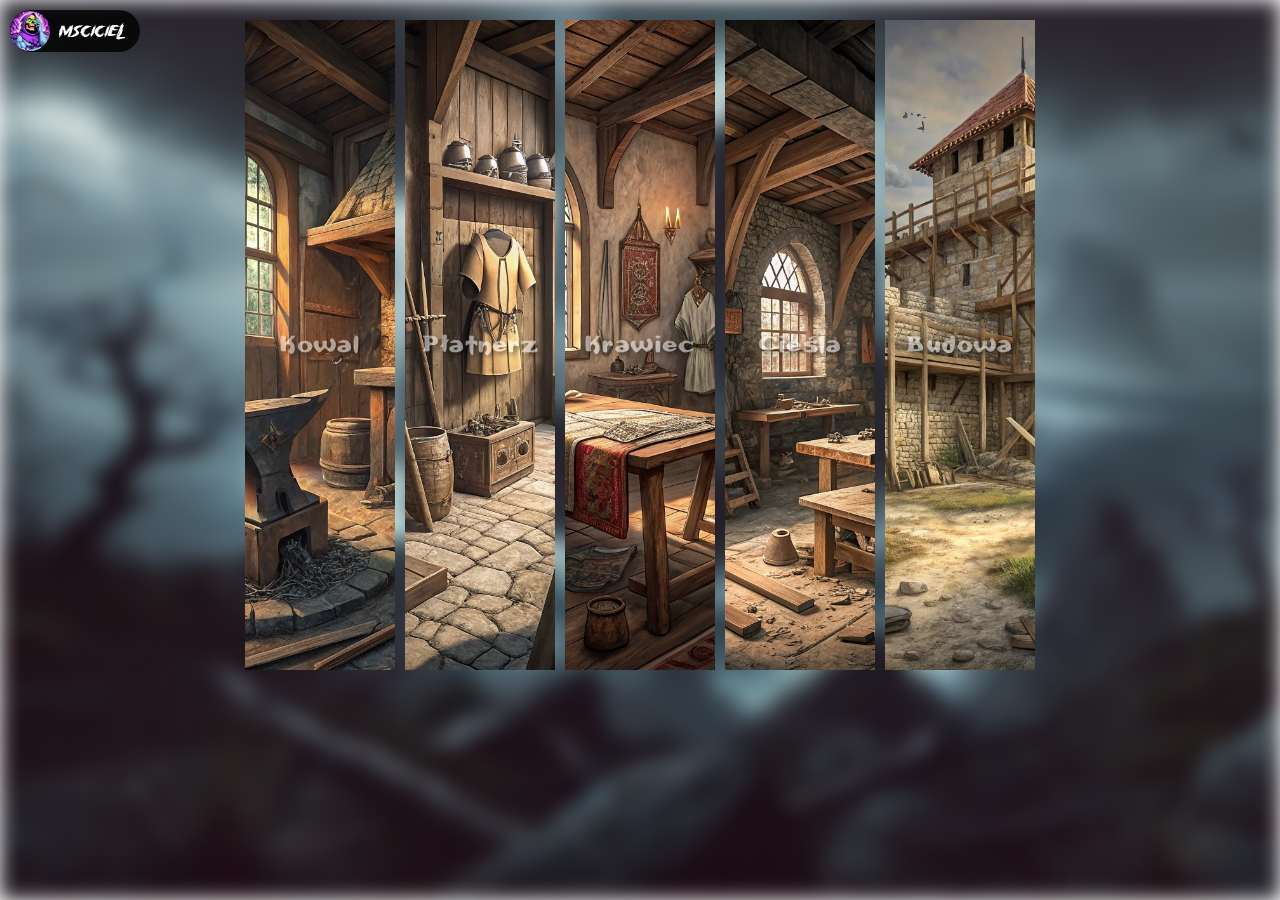
<file: index.html>
<!DOCTYPE html>
<html lang="pl">
<head>
    <meta charset="UTF-8">
    <meta name="viewport" content="width=device-width, initial-scale=1.0">
    <title>Katalog</title>
    <link rel="stylesheet" href="styles.css">
</head>
<body>
    <div class="background"></div>
    <div class="logo-container">
        <img src="assets/img/logo.webp" alt="logo" class="logo-image">
        <span class="logo-text">Msciciel</span>
    </div>
    <section class="main-grid">
        <a href="kowal.html" class="main-card" data-category="Kowal">
            <img src="assets/img/kowal.webp" alt="Kowal">
            <div class="overlay">Kowal</div>
        </a>
        <a href="platnerz.html" class="main-card" data-category="Płatnerz">
            <img src="assets/img/platnerz.webp" alt="Płatnerz">
            <div class="overlay">Płatnerz</div>
        </a>
        <a href="krawiec.html" class="main-card" data-category="Krawiec">
            <img src="assets/img/krawiec.webp" alt="Krawiec">
            <div class="overlay">Krawiec</div>
        </a>
        <a href="ciesla.html" class="main-card" data-category="Cieśla">
            <img src="assets/img/ciesla.webp" alt="Cieśla">
            <div class="overlay">Cieśla</div>
        </a>
        <a href="budowa.html" class="main-card" data-category="Budowa">
            <img src="assets/img/budowa.webp" alt="Budowa">
            <div class="overlay">Budowa</div>
        </a>
    </section>
</body>
</html>
</file>
<file: styles.css>
@font-face {
    font-family: 'Gothicll';
    src: url('fonts/Gothicll.ttf') format('truetype');
    font-weight: normal;
    font-style: normal;
}
@font-face {
    font-family: 'storm';
    src: url('fonts/Storm\ Gust.ttf') format('truetype');
    font-weight: normal;
    font-style: normal;
}
.logo-container {
    position: absolute;
    top: 10px;
    left: 10px;
    width: 130px;
    display: flex;
    align-items: center;
    background-color: rgba(0, 0, 0, 0.8);
    padding: 1px 0px;
    border-radius: 50px;
    z-index: 1000;
}

.logo-image {
    width: 40px;
    height: 40px;
    border-radius: 50%;
    margin-right: 10px;
}

.logo-text {
    font-size: 20px;
    color: #ffffff;
    font-family: 'storm', sans-serif;
}
body {
    font-family: 'Arial', sans-serif;
    margin: 0;
    padding: 0;
    
}
.background {
    position: fixed;
    top: 0;
    left: 0;
    width: 100%;
    height: 100%;
    background: url('assets/img/island.webp') no-repeat center center/cover;
    filter: blur(10px);
    z-index: -1;
}
.model-grid {
    display: flex;
    flex-wrap: wrap;
    justify-content: center;
    padding: 20px;
}

.model-card {
    background-color: #fff;
    border: 1px solid #ddd;
    border-radius: 8px;
    margin: 10px;
    padding: 20px;
    width: 200px;
    text-align: center;
    cursor: pointer;
}

.model-card img {
    max-width: 100%;
    border-radius: 8px;
}
.main-grid {
    display: flex;
    justify-content: center;
    align-items: center;
    gap: 10px;
    padding: 20px;
}

.main-card {
    position: relative;
    width: 150px;
    height: 650px;
    overflow: hidden;
    cursor: pointer;
    transition: width 0.3s ease, transform 0.3s ease;
    flex-shrink: 0;
}

.main-card img {
    width: 100%;
    height: 100%;
    object-fit: cover; /* Przycięcie obrazu do środka */
    transition: transform 0.3s ease;
}

.main-card:hover {
    width: 400px;
    z-index: 10;
}

.main-card:hover img {
    transform: scale(1.1);
}

.overlay {
    position: absolute;
    top: 50%;
    left: 50%;
    transform: translate(-50%, -50%);
    color: #ffffff;
    font-family: 'Gothicll';
    font-size: 20px;
    font-weight: bold;
    text-align: center;
    opacity: 0.5;
    transition: opacity 0.3s ease;
    text-shadow: 3px 3px 5px rgb(0, 0, 0);
}

.main-card:hover .overlay {
    opacity: 1;
}
</file>
